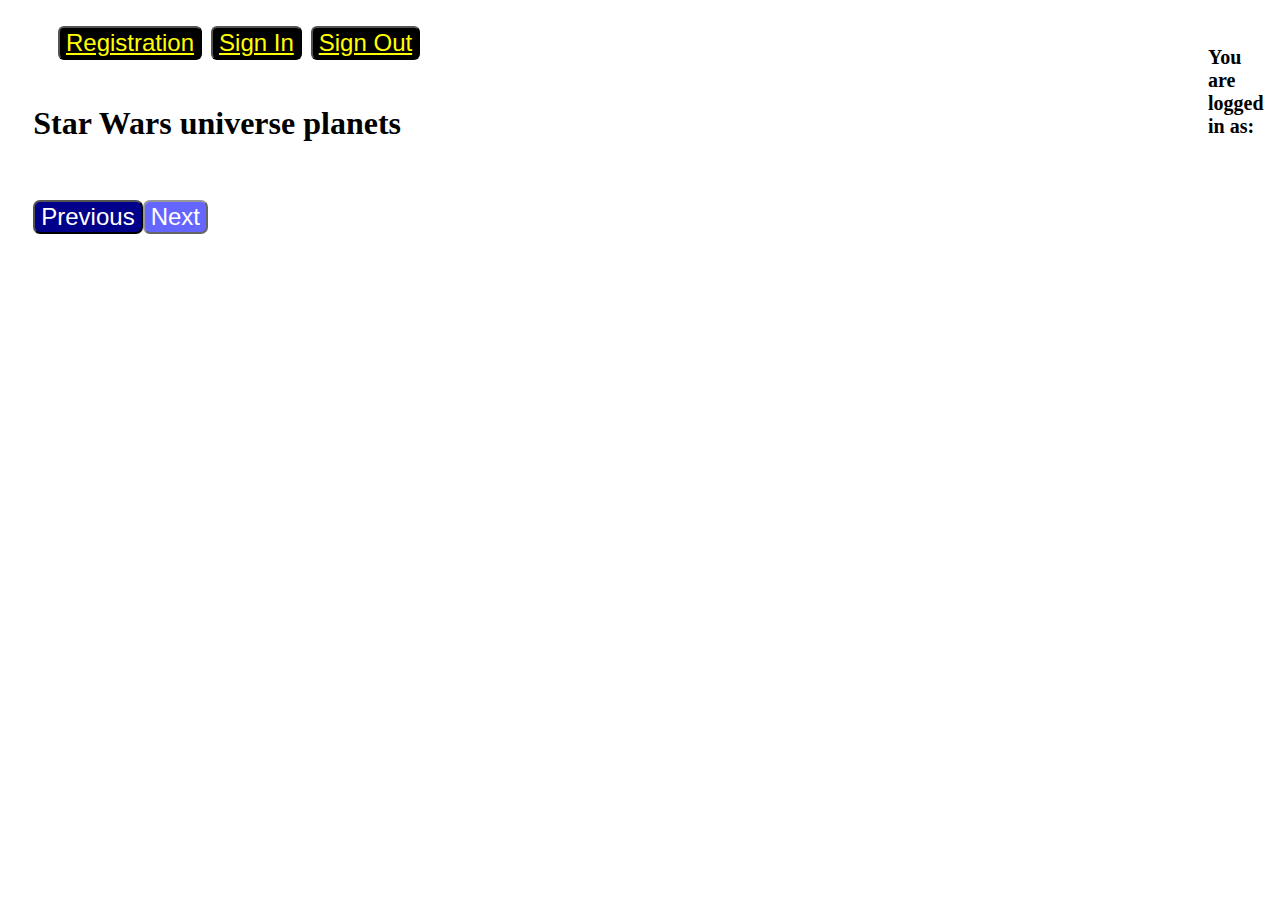
<file: templates/index.html>
<!DOCTYPE html>
<html lang="en">
<head>
    <meta charset="UTF-8">
    <title>Api Wars</title>
    <link rel="stylesheet" href="/static/css/style.css">
    <script src="/static/js/main.js" defer></script>
</head>
<body>
    <br>
    <section id="header"><button id="reg_button"><a class="reg_butt_link" href="/registration">Registration</a></button>
    <button id="sign_in"><a class="reg_butt_link" href="/login">Sign In</a></button>
    <button id="sign_out"><a class="reg_butt_link" href="/signout">Sign Out</a></button><p id="logged_in">You are logged in as: </p>

    </section>
        <br>
<section id="title">
    <h1>Star Wars universe planets</h1>
    <br>
    <br>
    <button id="previous_button">Previous</button><button id="next_button">Next</button>
</section>
    <br>

</body>
</html>
</file>
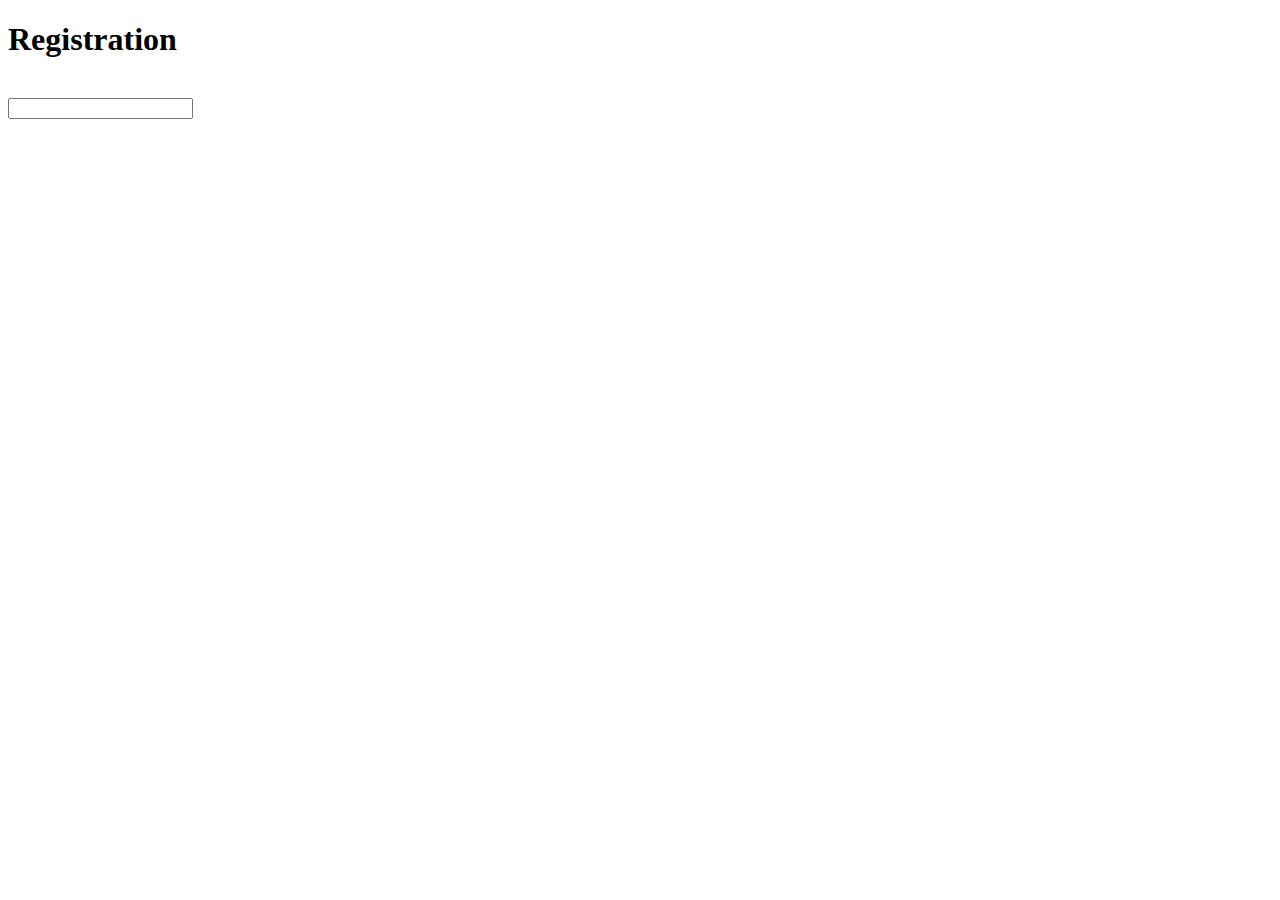
<file: templates/registration.html>
<!DOCTYPE html>
<html lang="en">
<head>
    <meta charset="UTF-8">
    <title>Registration</title>
</head>
<body>
    <h1>Registration</h1>
    <br>
    <form>
        <input type="text" name="username">

    </form>
</body>
</html>
</file>
<file: static/css/style.css>
#previous_button{
    font-size: 24px;
    color: white;
    background-color: darkblue;
    border-radius: 7px;
    opacity: 1;
}

#previous_button:hover{
    opacity: 0.6;
}

#next_button{
    font-size: 24px;
    color: white;
    background-color: blue;
    border-radius: 7px;
    opacity: 0.6;
}

#next_button:hover{
    opacity: 1;
}


.reg_butt_link{
    color: yellow;
    font-size: 24px;
}

#reg_button{
    background-color: black;
    border-radius: 6px;
    position: relative;
    left: 50px;
}

#header{
    width: 95%;
    height: 40px;
    position: relative;
    border-width: 1px;
    border-color: gray;
    /*margin-left: 2%;*/
}

#title{
    margin-left: 2%;
}

#sign_in{
    background-color: black;
    border-radius: 6px;
    position: relative;
    left: 55px;
}

#sign_out{
    background-color: black;
    border-radius: 6px;
    position: relative;
    left: 60px;
}

table{
    font-size: 20px;
    border:1px solid rgb(211, 211, 211);
    border-collapse: collapse;
    width: 96%;
    margin-left: 2%;
    margin-right: 2%;
}

td{
    border:1px solid rgb(211, 211, 211);
    border-collapse: collapse;
}

th{
    border:1px solid rgb(211, 211, 211);
    border-collapse: collapse;
}

#logged_in{
    position: absolute;
    top: 0px;
    left: 1200px;
    font-size: 20px;
    font-weight: bold;
}


.modals{
    background-color: rgb(0,0,0);
    background-color: rgba(0,0,0,0.6);
    width: 100%;
    height: 100%;
    top: 0;
    left: 0;
    position: fixed;
}


#tableDiv{
    position: relative;
    justify-content: center;
    align-items: center;
    top: 20%;
    bottom: 23%;
    left: 25%;
    border-radius: 10px;
    width: max-content;
    height: max-content;
    background-color: white;
    color: black;
}


#quitButton{
    border-radius: 5px;
    background-color: green;
    color: white;
    position: relative;
    left: 200px;
    font-size: 30px;
}
</file>
